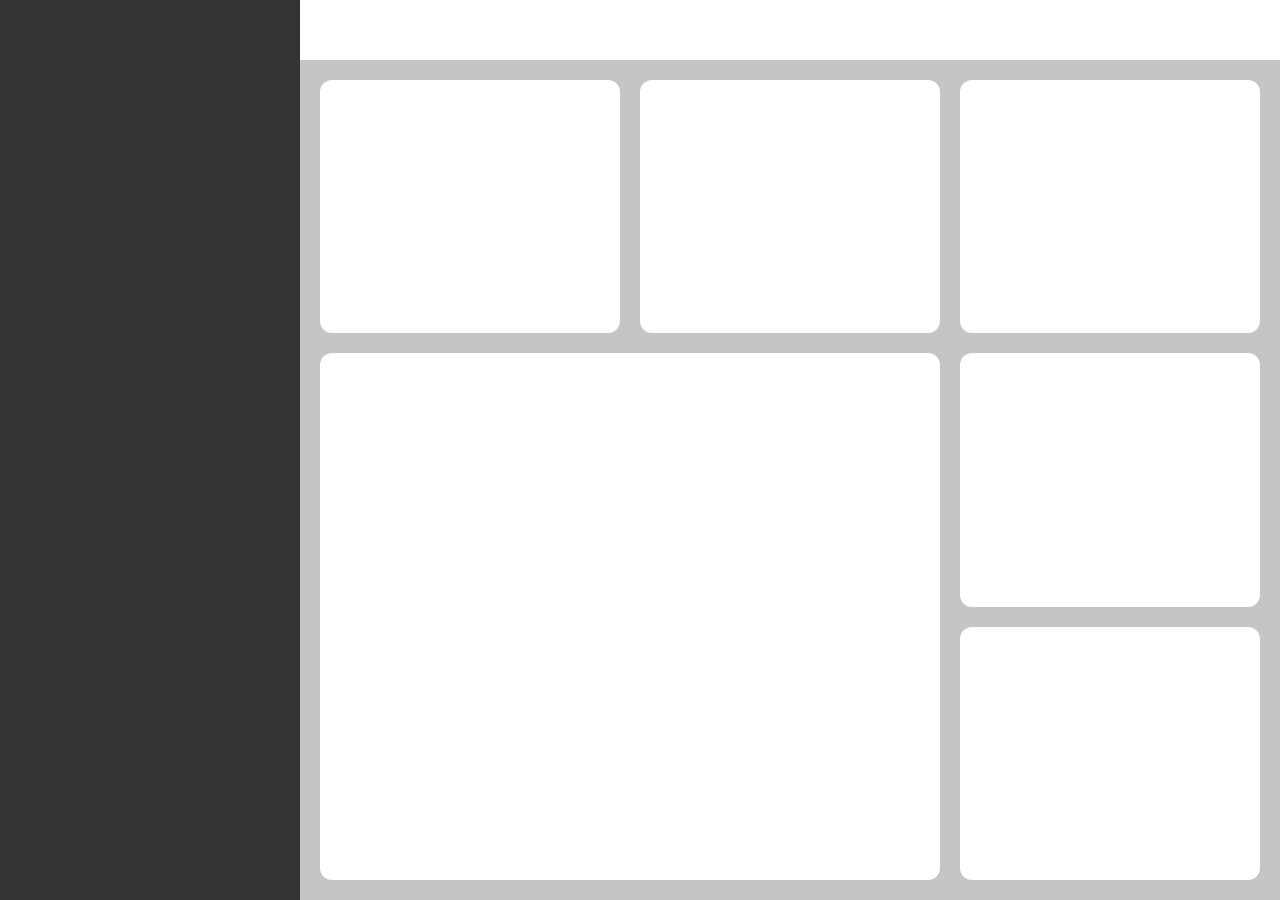
<file: dashboard layout/index.html>
<!DOCTYPE html>
<html lang="en">
<head>
    <meta charset="UTF-8">
    <meta name="viewport" content="width=device-width, initial-scale=1.0">
    <title>Document</title>
    <link rel="stylesheet" href="styles.css">
</head>
<body>
    <header></header>
    <section class="sidebar"></section>
    <main>
        <div class="card"></div>
        <div class="card"></div>
        <div class="card"></div>
        <div class="card"></div>
        <div class="card"></div>
        <div class="card"></div>
    </main>

</body>
</html>
</file>
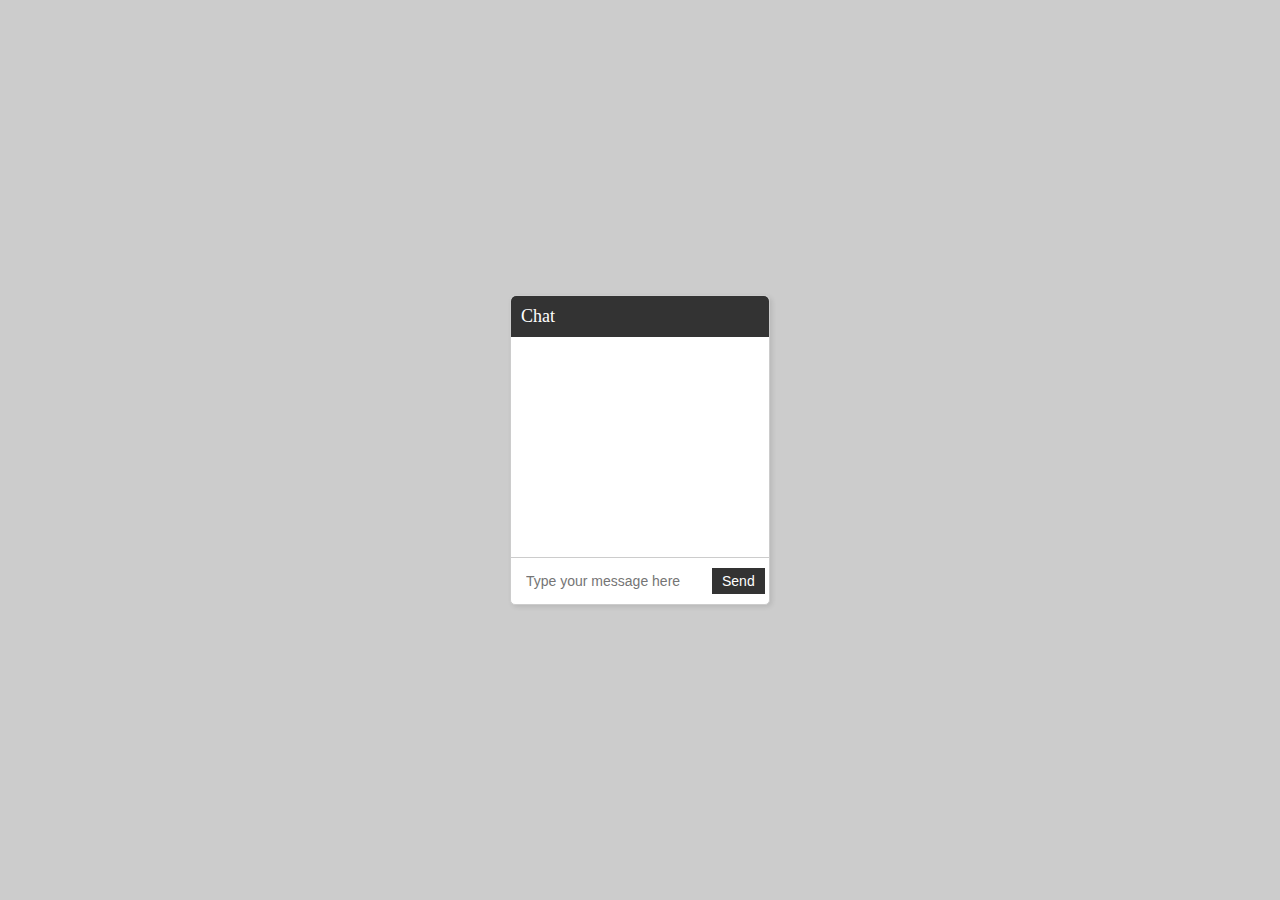
<file: chat app/chat.html>
<!DOCTYPE html>
<html lang="en">
<head>
    <meta charset="UTF-8">
    <meta name="viewport" content="width=device-width, initial-scale=1.0">
    <link rel="stylesheet" href="chat.css">
    <title>Document</title>
</head>
<body>
      <div class="card">
    <div class="chat-header">Chat</div>
      <div class="chat-window">
        <ul class="message-list"></ul>
      </div>
      <div class="chat-input">
          <input type="text" class="message-input" placeholder="Type your message here">
          <button class="send-button">Send</button>
      </div>
    </div>
  
</body>
</html>
</file>
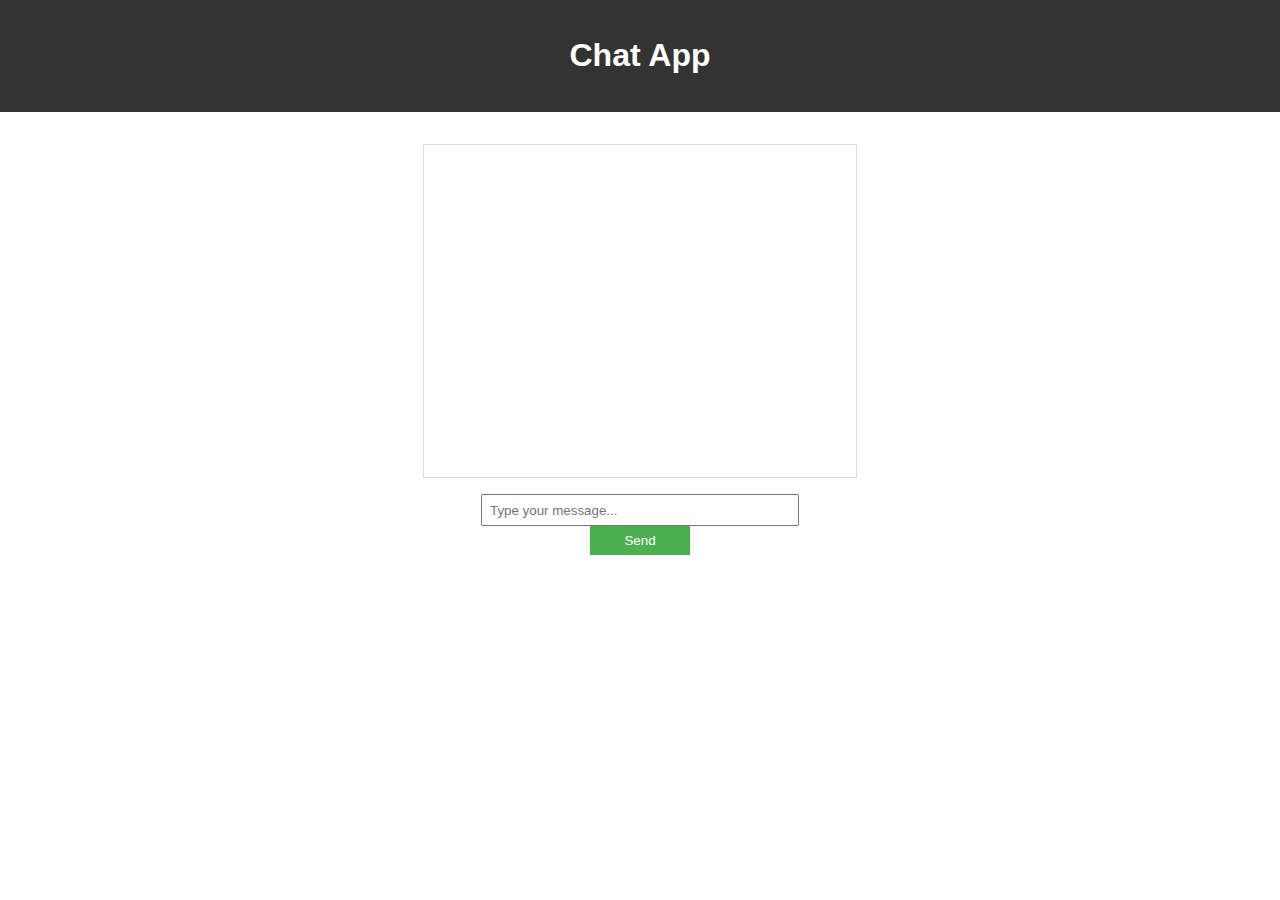
<file: chat app/chat2.html>
<!DOCTYPE html>
<html lang="en">
<head>
    <meta charset="UTF-8">
    <meta name="viewport" content="width=device-width, initial-scale=1.0">
    <title>Chat App</title>
    <style>
        body {
            font-family: 'Arial', sans-serif;
            margin: 0;
            padding: 0;
            box-sizing: border-box;
        }

        header {
            background-color: #333;
            color: #fff;
            text-align: center;
            padding: 1em 0;
        }

        section {
            display: flex;
            flex-direction: column;
            align-items: center;
            padding: 2em;
        }

        #chat-box {
            width: 400px;
            height: 300px;
            overflow-y: scroll;
            border: 1px solid #ddd;
            padding: 1em;
            margin-bottom: 1em;
        }

        #message-input {
            width: 300px;
            padding: 0.5em;
        }

        #send-button {
            width: 100px;
            padding: 0.5em;
            background-color: #4CAF50;
            color: #fff;
            border: none;
            cursor: pointer;
        }
    </style>
</head>
<body>

    <header>
        <h1>Chat App</h1>
    </header>

    <section>
        <div id="chat-box"></div>
        <input type="text" id="message-input" placeholder="Type your message...">
        <button id="send-button">Send</button>
    </section>

    <script>
        document.addEventListener('DOMContentLoaded', function() {
            const chatBox = document.getElementById('chat-box');
            const messageInput = document.getElementById('message-input');
            const sendButton = document.getElementById('send-button');

            sendButton.addEventListener('click', function() {
                const message = messageInput.value;
                if (message.trim() !== '') {
                    appendMessage('You', message);
                    messageInput.value = '';
                }
            });

            function appendMessage(sender, message) {
                const newMessage = document.createElement('p');
                newMessage.textContent = `${sender}: ${message}`;
                chatBox.appendChild(newMessage);
                chatBox.scrollTop = chatBox.scrollHeight;
            }
        });
    </script>

</body>
</html>
</file>
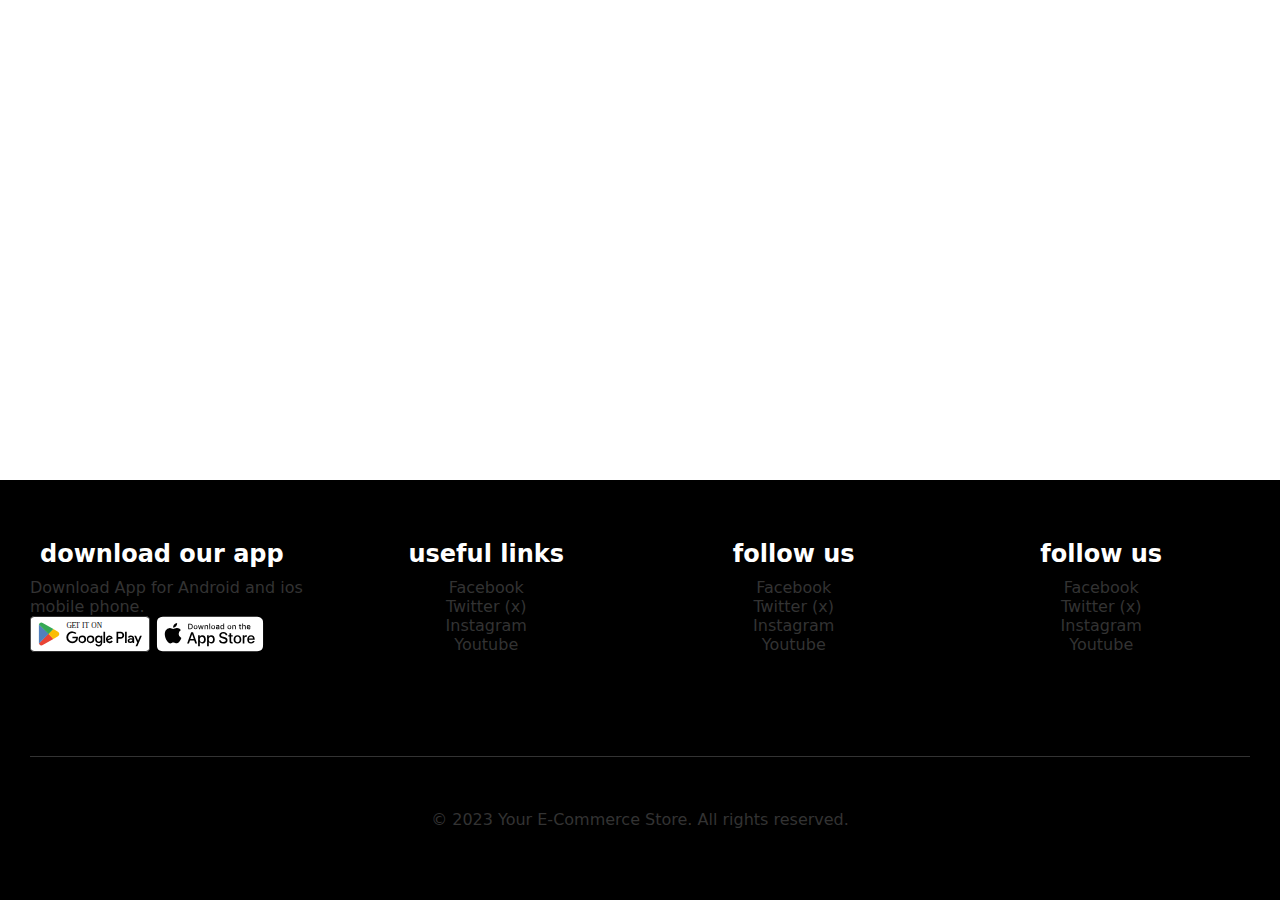
<file: contact us/contact ud.html>
<!DOCTYPE html>
<html lang="en">
<head>
    <meta charset="UTF-8">
    <meta name="viewport" content="width=device-width, initial-scale=1.0">
    <link rel="stylesheet" href="contact us.css">
    <title>contact us</title>
</head>
<body>
    <div class="contaner">
        <div class="column1">
            <h2>download our app</h2>
            <p>Download App for Android and ios mobile phone.</p>
            <div class="download-icon">
            <img src="img/google play.svg" alt="">
            <img src="img/app store.svg" alt="">
            </div>
        </div>
        <div class="column2">
            <h2>useful links</h2>
            <p>Facebook <br>Twitter (x) <br>Instagram <br>Youtube</p>
        </div>
        <div class="column3"><h2>follow us</h2>
            <p>Facebook <br>Twitter (x) <br>Instagram <br>Youtube</p></div>
        <div class="column4"><h2>follow us</h2>
            <p>Facebook <br>Twitter (x) <br>Instagram <br>Youtube</p></div>
        <span></span>
        <footer>
        &copy; 2023 Your E-Commerce Store. All rights reserved.
    </footer>
    </div>
</body>
</html>
</file>
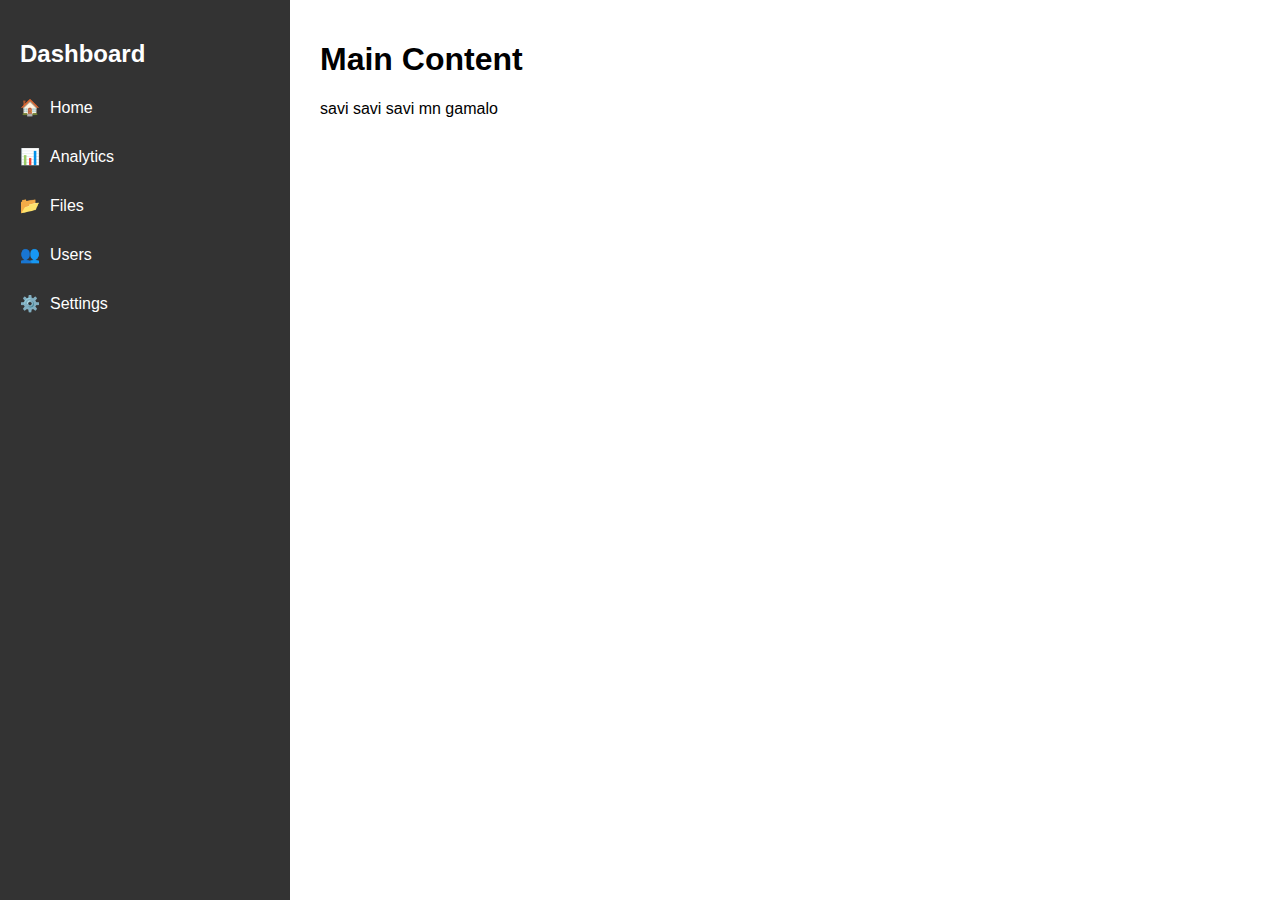
<file: dashboard layout/sidebar.html>
<!DOCTYPE html>
<html lang="en">
<head>
    <meta charset="UTF-8">
    <meta name="viewport" content="width=device-width, initial-scale=1.0">
    <title>Dashboard Sidebar</title>
    <style>
        body {
            font-family: 'Arial', sans-serif;
            margin: 0;
            padding: 0;
            box-sizing: border-box;
        }

        #wrapper {
            display: flex;
        }

        #sidebar {
            width: 250px;
            background-color: #333;
            color: #fff;
            padding: 20px;
            height: 100vh;
            position: fixed;
        }

        #content {
            flex: 1;
            padding: 20px;
            margin-left: 300px;
        }

        #sidebar a {
            color: #fff;
            text-decoration: none;
            display: block;
            padding: 10px 0;
            margin-bottom: 10px;
        }

        #sidebar a:hover {
            background-color: #555;
        }

        #sidebar h2 {
            margin-bottom: 20px;
        }

        #sidebar .icon {
            margin-right: 10px;
        }
    </style>
</head>
<body>

    <div id="wrapper">

        
        <div id="sidebar">
            <h2>Dashboard</h2>
            <a href="#" class="active"><span class="icon">🏠</span>Home</a>
            <a href="#"><span class="icon">📊</span>Analytics</a>
            <a href="#"><span class="icon">📂</span>Files</a>
            <a href="#"><span class="icon">👥</span>Users</a>
            <a href="#"><span class="icon">⚙️</span>Settings</a>
        </div>

       
        <div id="content">
            <h1>Main Content</h1>
            <p>savi savi savi mn gamalo </p>
        </div>

    </div>

</body>
</html>
</file>
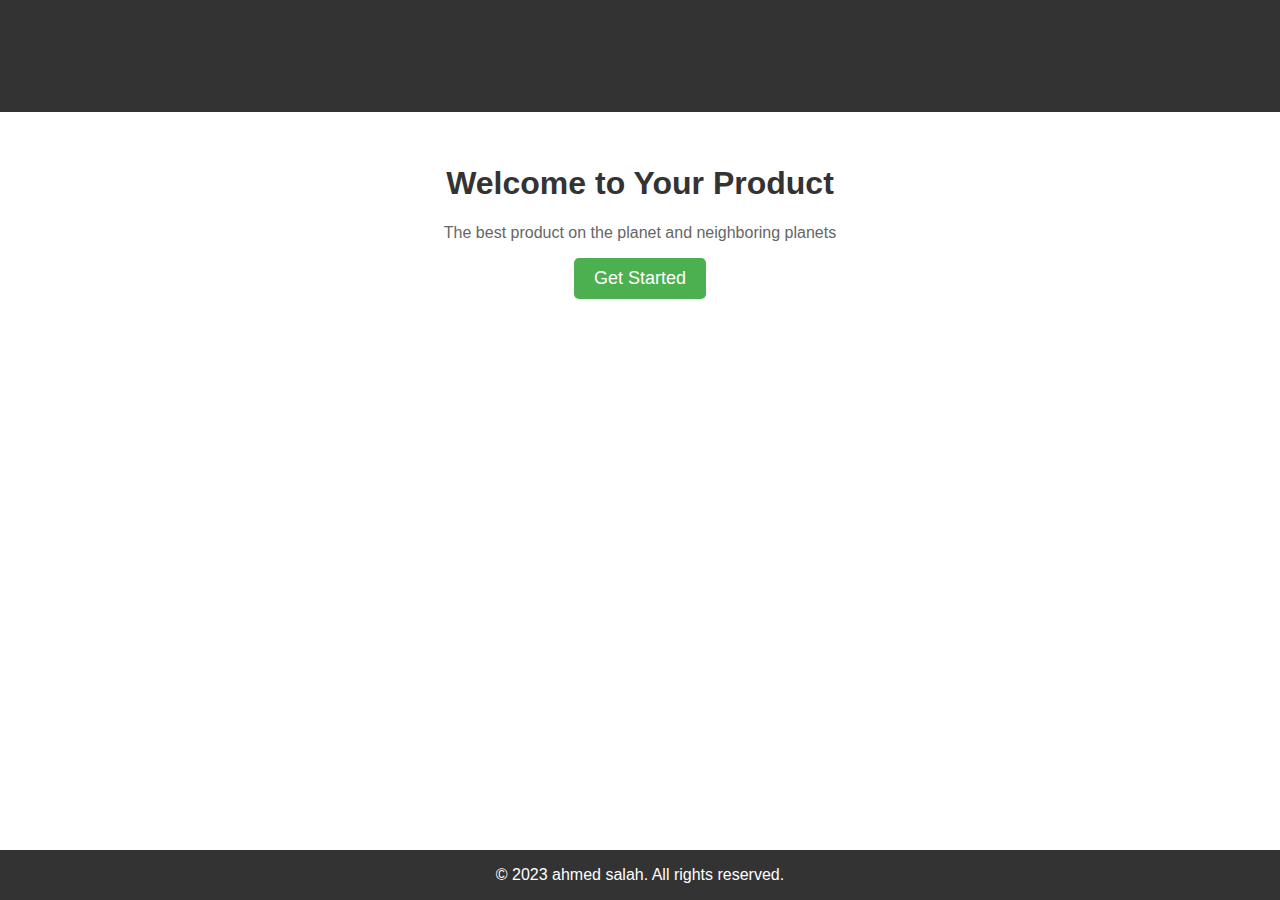
<file: ecommerce/landing-m.html>
<!DOCTYPE html>
<html lang="en">
<head>
    <meta charset="UTF-8">
    <meta name="viewport" content="width=device-width, initial-scale=1.0">
    <title>Landing Page</title>
    <style>
        body {
            font-family: 'Arial', sans-serif;
            margin: 0;
            padding: 0;
            box-sizing: border-box;
        }

        header {
            background-color: #333;
            color: #fff;
            text-align: center;
            padding: 1em 0;
        }

        section {
            padding: 2em;
            text-align: center;
        }

        h1 {
            color: #333;
        }

        p {
            color: #666;
        }

        .cta-button {
            display: inline-block;
            padding: 10px 20px;
            font-size: 18px;
            text-decoration: none;
            background-color: #4CAF50;
            color: #fff;
            border-radius: 5px;
            transition: background-color 0.3s;
        }

        .cta-button:hover {
            background-color: #45a049;
        }

        footer {
            background-color: #333;
            color: #fff;
            text-align: center;
            padding: 1em 0;
            position: fixed;
            width: 100%;
            bottom: 0;
        }
    </style>
</head>
<body>

    <header>
        <h1>Your Brand</h1>
    </header>

    <section>
        <h1>Welcome to Your Product</h1>
        <p>The best product on the planet and neighboring planets</p>
        <a href="#cta" class="cta-button">Get Started</a>
    </section>

    <footer>
        &copy; 2023 ahmed salah. All rights reserved.
    </footer>

</body>
</html>
</file>
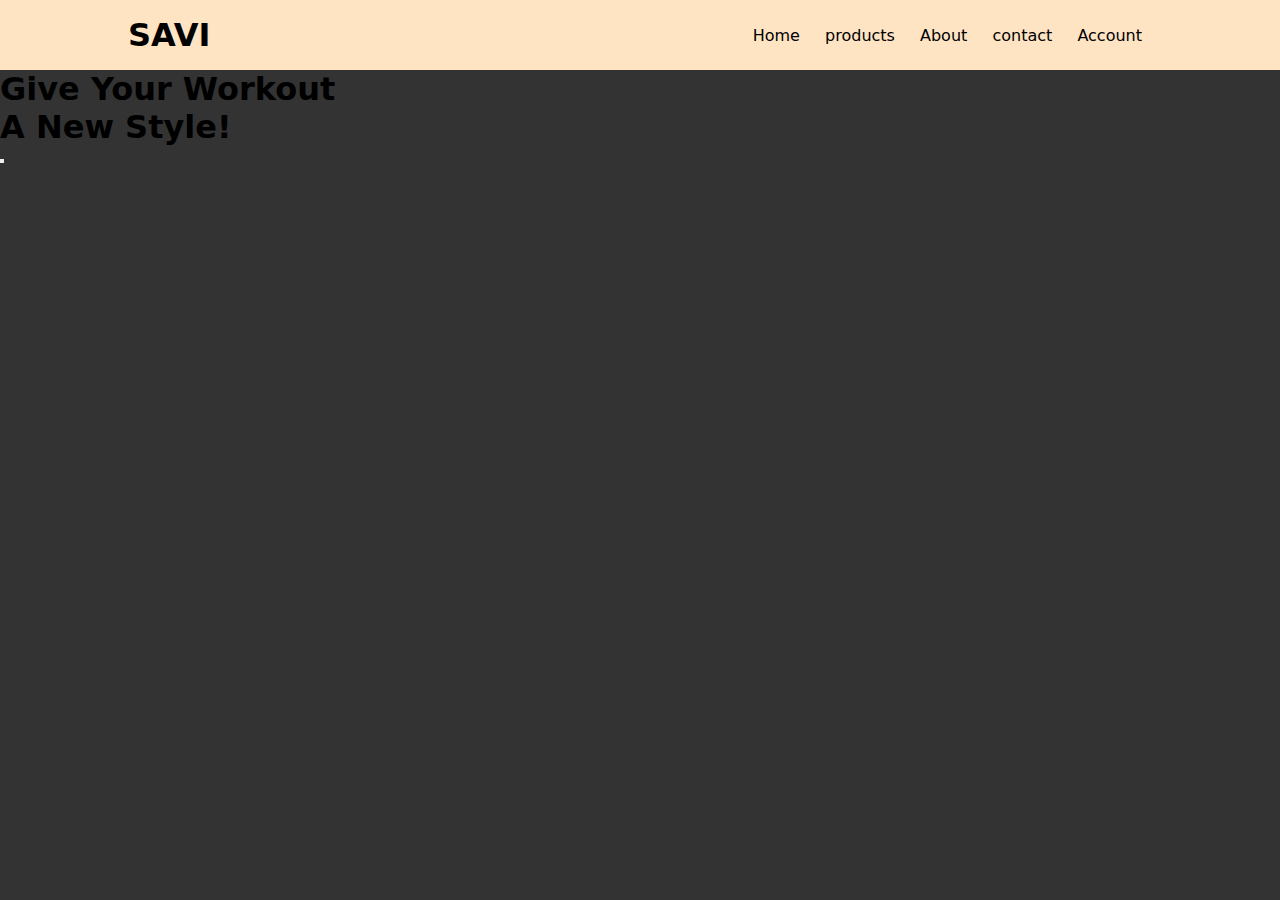
<file: ecommerce/overview.html>
<!DOCTYPE html>
<html lang="en">
<head>
    <meta charset="UTF-8">
    <meta name="viewport" content="width=device-width, initial-scale=1.0">
    <title>overview</title>
    <link rel="stylesheet" href="overview.css">
</head>
<body>
    <header>
        <div class="logo">
            <h1>SAVI</h1>
            <ul>
                <a>Home</a>
                <a>products</a>
                <a>About</a>
                <a>contact</a>
                <a>Account</a>
            </ul>
        </div>
    </header>
    <div class="landing-page">
        <h1>Give Your Workout<br>A New Style!</h1>
        <p><label for="title"></label></p>
        <button></button>
    </div>
    <div class="product-list">

    </div>

    
</body>
</html>
</file>
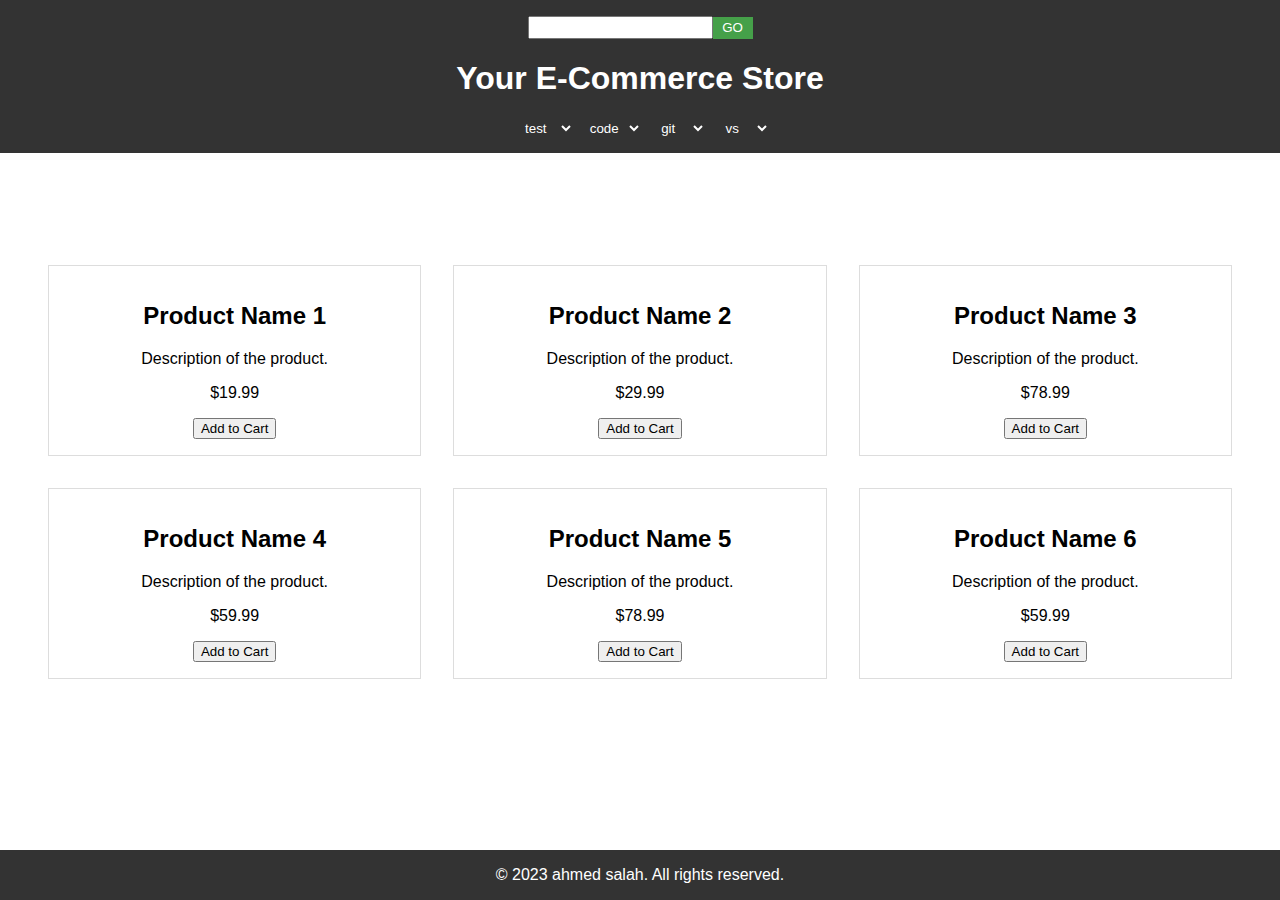
<file: ecommerce/product-list.html>
<!DOCTYPE html>
<html lang="en">
<head>
    <meta charset="UTF-8">
    <meta name="viewport" content="width=device-width, initial-scale=1.0">
    <title>Your E-Commerce Store</title>
    <style>
        body {
            font-family: 'Arial', sans-serif;
            margin: 0;
            padding: 0;
            box-sizing: border-box;
        }

        header {
            background-color: #333;
            color: #fff;
            text-align: center;
            padding: 1em 0;
        }
        .search-bar{
            display: flex;
            align-items: center;
            justify-content: center;


        }
        .search-bar button{
            width: 40px;
            height: 22px;
            color: white;
            border: none;
            background-color: #45a049 ;
        }
        .search-bar input{
            height: 17px;
            width: auto;
        }

        section {
            display: grid;
            flex-wrap: wrap;
            grid-template-columns: 1fr 1fr 1fr ;
            padding: 2em;
            text-align: center;
        }

        .product {
            border: 1px solid #ddd;
            padding: 1em;
            margin: 1em;
            text-align: center;
        }

        footer {
            background-color: #333;
            color: #fff;
            text-align: center;
            padding: 1em 0;
            position: fixed;
            width: 100%;
            bottom: 0;
        }

        select{
            background-color: transparent;
            border: none;
            color: #fff;
        }
        option{
            text-align: center;
            
        }
        .lestbar {
            padding-inline: 20px;
        }
        

    </style>
</head>
<body>

    <header>
        <div class="search-bar">
        <input type="text"> <button>GO</button>
        </div>
         <h1>Your E-Commerce Store</h1>

         <div class="lestbar">
        <select name="home" id="">
            <option value="">test</option>
            <option value="">sidebar</option>
        </select>
       <select name="home" id="">
            <option value="">code</option>
            <option value="">sidebar</option>
        </select><select name="home" id="">
            <option value="">git</option>
            <option value="">sidebar</option>
        </select><select name="home" id="">
            <option value="">vs</option>
            <option value="">sidebar</option>
        </select>
        </div>
    </header>

    <section>
        
    </section>

    <section>
        <div class="product">
            <h2>Product Name 1</h2>
            <p>Description of the product.</p>
            <p>$19.99</p>
            <button>Add to Cart</button>
        </div>

        <div class="product">
            <h2>Product Name 2</h2>
            <p>Description of the product.</p>
            <p>$29.99</p>
            <button>Add to Cart</button>
        </div>

        <div class="product">
            <h2>Product Name 3</h2>
            <p>Description of the product.</p>
            <p>$78.99</p>
            <button>Add to Cart</button>
        </div>

        <div class="product">
            <h2>Product Name 4</h2>
            <p>Description of the product.</p>
            <p>$59.99</p>
            <button>Add to Cart</button>
        </div>

        <div class="product">
            <h2>Product Name 5</h2>
            <p>Description of the product.</p>
            <p>$78.99</p>
            <button>Add to Cart</button>
        </div>

        <div class="product">
            <h2>Product Name 6</h2>
            <p>Description of the product.</p>
            <p>$59.99</p>
            <button>Add to Cart</button>
        </div>


    </section>

    <footer>
        &copy; 2023 ahmed salah. All rights reserved.
    </footer>

</body>
</html>
</file>
<file: dashboard layout/styles.css>
* {
  padding: 0%;
  margin: 0%;
  box-sizing: border-box;
}
body {
  display: grid;
  height: 100vh;
  grid-template-columns: 300px 1fr;
  grid-template-rows: 60px 1fr;
  grid-template-areas:
    "side header"
    "side main";
    
}
header {
  background-color: rgb(255, 255, 255);
  grid-area: header;
}
.sidebar {
  background-color: #333;
  grid-area: side;
}
main {
  background-color: rgb(197, 197, 197);
  padding: 20px;
  grid-area: main;
  display: grid;
  grid-template-columns: 1fr 1fr 1fr;
  grid-template-rows: 1fr 1fr 1fr;
  gap: 20px;
  grid-template-areas:
    " c1 c2 c3 "
    " c4 c4 c5 "
    " c4 c4 c6 ";
}
.card {
  background-color: white;
  border-radius: 12px;

  &:nth-child(1) {
    grid-area: c1;
  }
  &:nth-child(2) {
    grid-area: c2;
  }
  &:nth-child(3) {
    grid-area: c3;
  }
  &:nth-child(4) {
    grid-area: c4;
  }
  &:nth-child(5) {
    grid-area: c5;
  }
  &:nth-child(6) {
    grid-area: c6;
  }
}
</file>
<file: chat app/chat.css>
*{
    padding: 0%;
    margin: 0%;
    box-sizing: border-box;
}
body{
    background-color: #ccc;
    width: 100vw;
    height: 100vh;
    display: flex;
    align-items: center;
    justify-content: center;
}

.card {
  width: 260px;
  background-color: #fff;
  border: 1px solid #ccc;
  border-radius: 5px;
  box-shadow: 2px 2px 5px rgba(0, 0, 0, 0.1);
}

.chat-header {
  background-color: #333;
  color: #fff;
  padding: 10px;
  font-size: 18px;
  border-top-left-radius: 5px;
  border-top-right-radius: 5px;
}

.chat-window {
  height: 220px;
  overflow-y: scroll;
}

.message-list {
  list-style: none;
  margin: 0;
  padding: 0;
}

.chat-input {
  display: flex;
  align-items: center;
  padding: 10px;
  border-top: 1px solid #ccc;
}

.message-input {
  flex: 1;
  border: none;
  outline: none;
  padding: 5px;
  font-size: 14px;
}

.send-button {
  border: none;
  outline: none;
  background-color: #333;
  color: #fff;
  font-size: 14px;
  padding: 5px 10px;
  cursor: pointer;
}

.send-button:hover {
  background-color: rgb(255, 255, 255);
  color: rgb(0, 0, 0);
  box-shadow: 0 4px 18px 0 rgba(0, 0, 0, 0.25);
}
</file>
<file: contact us/contact us.css>
*{
    padding: 0%;
    margin: 0%;
    box-sizing: border-box;
    font-family: system-ui, -apple-system, BlinkMacSystemFont, 'Segoe UI', Roboto, Oxygen, Ubuntu, Cantarell, 'Open Sans', 'Helvetica Neue', sans-serif;
    
}
body{
    background-color: #fff;
    display: flex;
    height: 100dvh;
    align-items: end;
   justify-content: center;
   text-align: center;
}
.contaner{
    width: 100vw;
    color: #333;
    display: grid;
    grid-template-columns: 1fr 1fr 1fr 1fr ;
    grid-template-rows: 4fr  1fr 1fr;
    background-color: rgb(0, 0, 0);
    padding: 50px 30px;
    gap: 10px;
}
.contaner span{
    height: 1px;
    background-color: #333;
    width: 100%;
    grid-column: 1/5;
    margin-top: 16px;
    
}
.contaner footer{
    text-align: center;
    grid-row:3/4 ;
    grid-column: 1/5;
    margin: 10px;
}
.contaner h2{
 color: white;
 margin: 10px;
}
.download-icon{
    height: 36px;
    width: 120px;
    display: flex;
    

}
.column1{
    display: flex;
    flex-direction: column;
    text-align: left;
    height: 200px;
}
.contaner .column1 p {
    text-align: left;
}
</file>
<file: ecommerce/overview.css>
*{
    padding: 0%;
    margin: 0%;
    box-sizing: border-box;
}
body{
    background-color: #333;
    font-family: system-ui, -apple-system, BlinkMacSystemFont, 'Segoe UI', Roboto, Oxygen, Ubuntu, Cantarell, 'Open Sans', 'Helvetica Neue', sans-serif;
}
header{
    display: flex;
    align-items: center;
    justify-content: center;
    background-color: bisque;
    width: 100%;
}
header ul a{
    padding: 10px;
}
header .logo {
    height: 70px;
    display: flex;
    justify-content: space-between;
    align-items: center;
    background-color: bisque;
    width: 80%;
    max-width: 1400px;
}
</file>
